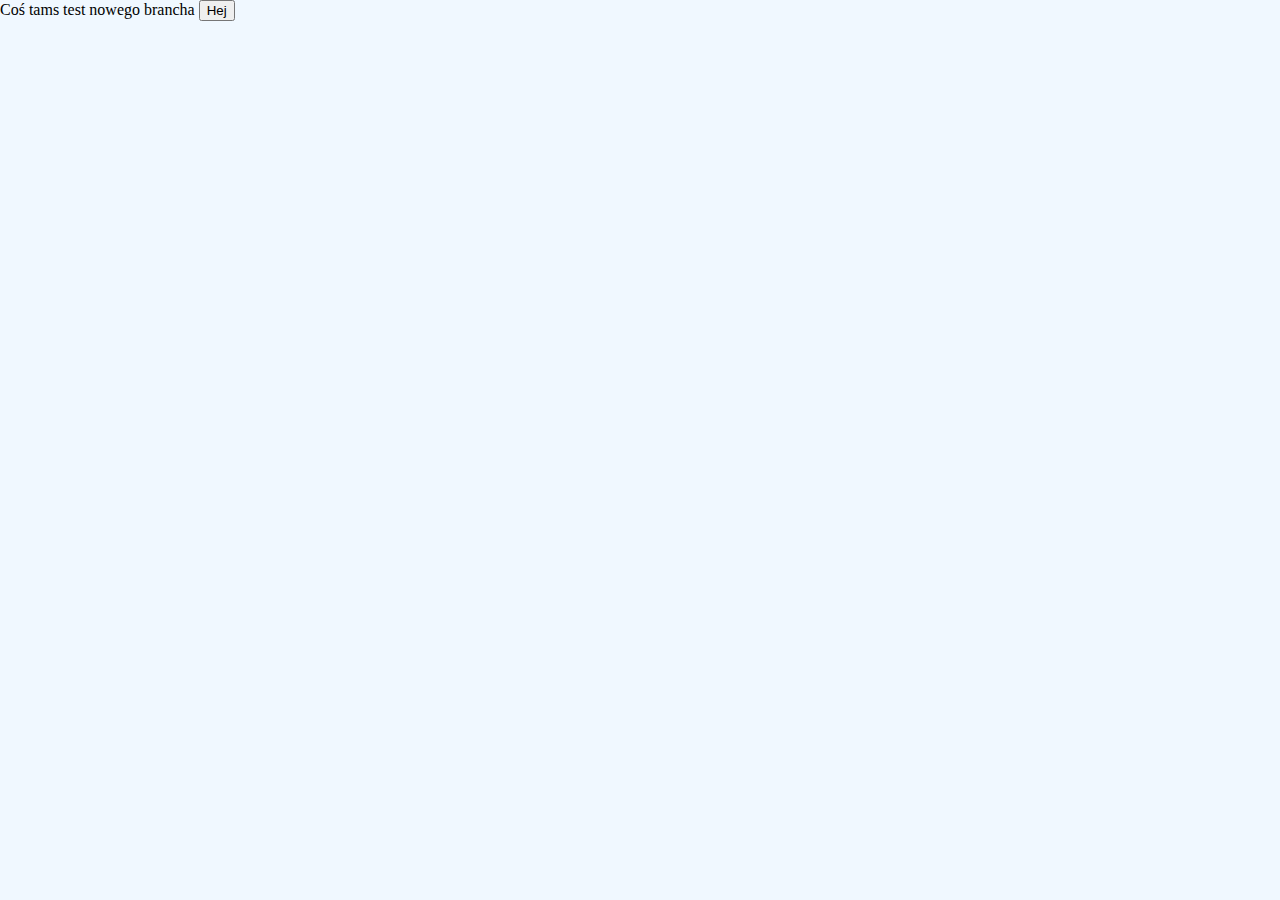
<file: index.html>
<!DOCTYPE html>
<html lang="en">
<head>
    <meta charset="UTF-8">
    <meta name="viewport" content="width=device-width, initial-scale=1.0">
    <title>Document</title>
    <link rel="stylesheet" href="style.css">
</head>
<body>
    Coś tams test nowego brancha
    <button onclick="funkcja()">Hej</button>
</body>
</html>
</file>
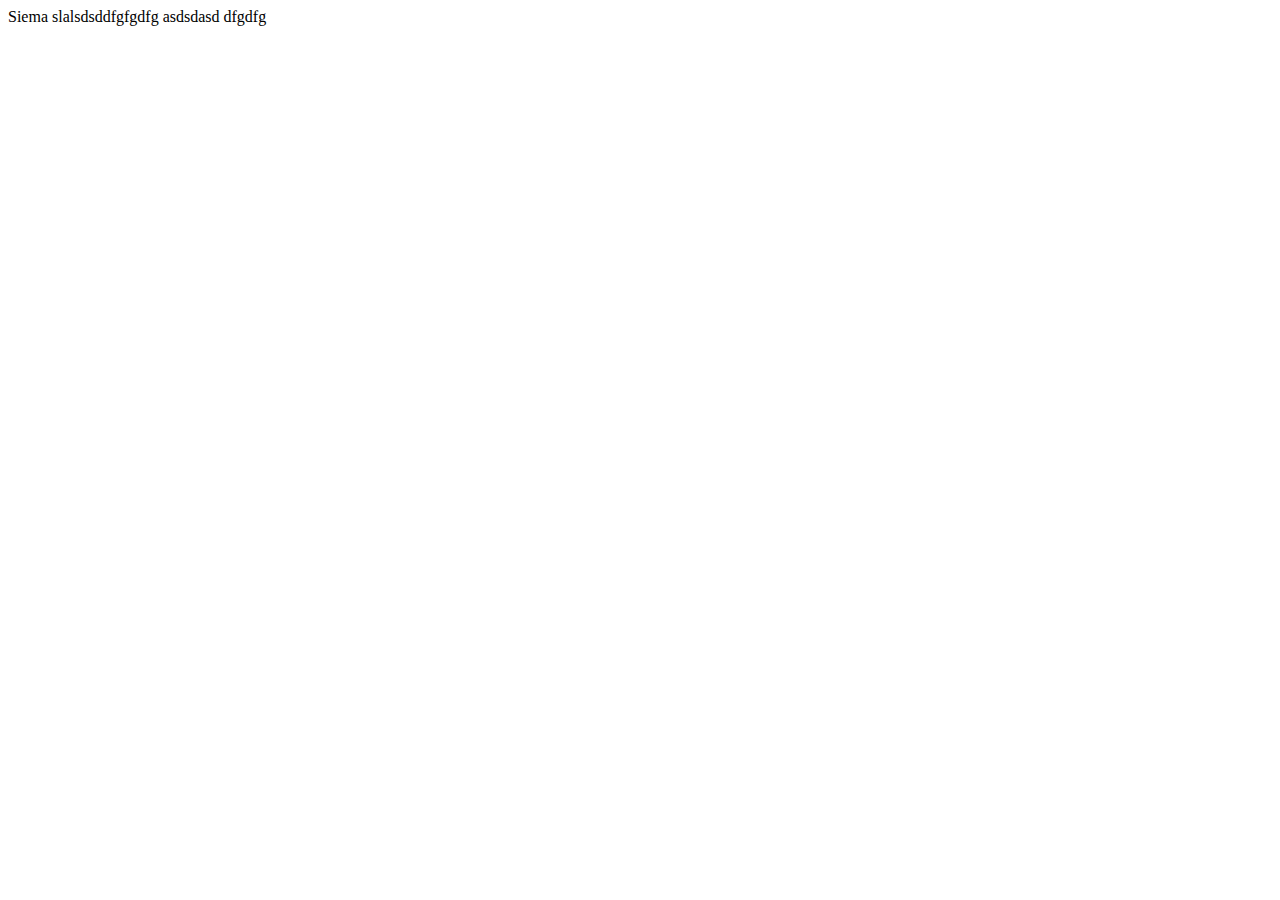
<file: SuperStronla.html>
<!DOCTYPE html>
<html lang="en">
<head>
    <meta charset="UTF-8">
    <meta name="viewport" content="width=device-width, initial-scale=1.0">
    <title>Document</title>
</head>
<body>
    Siema slalsdsddfgfgdfg asdsdasd
    dfgdfg

    <script></script>
</body>
</html>
</file>
<file: style.css>
/*Jakieś style*/
body{
    background-color: aliceblue;
    margin: 0;
}
</file>
